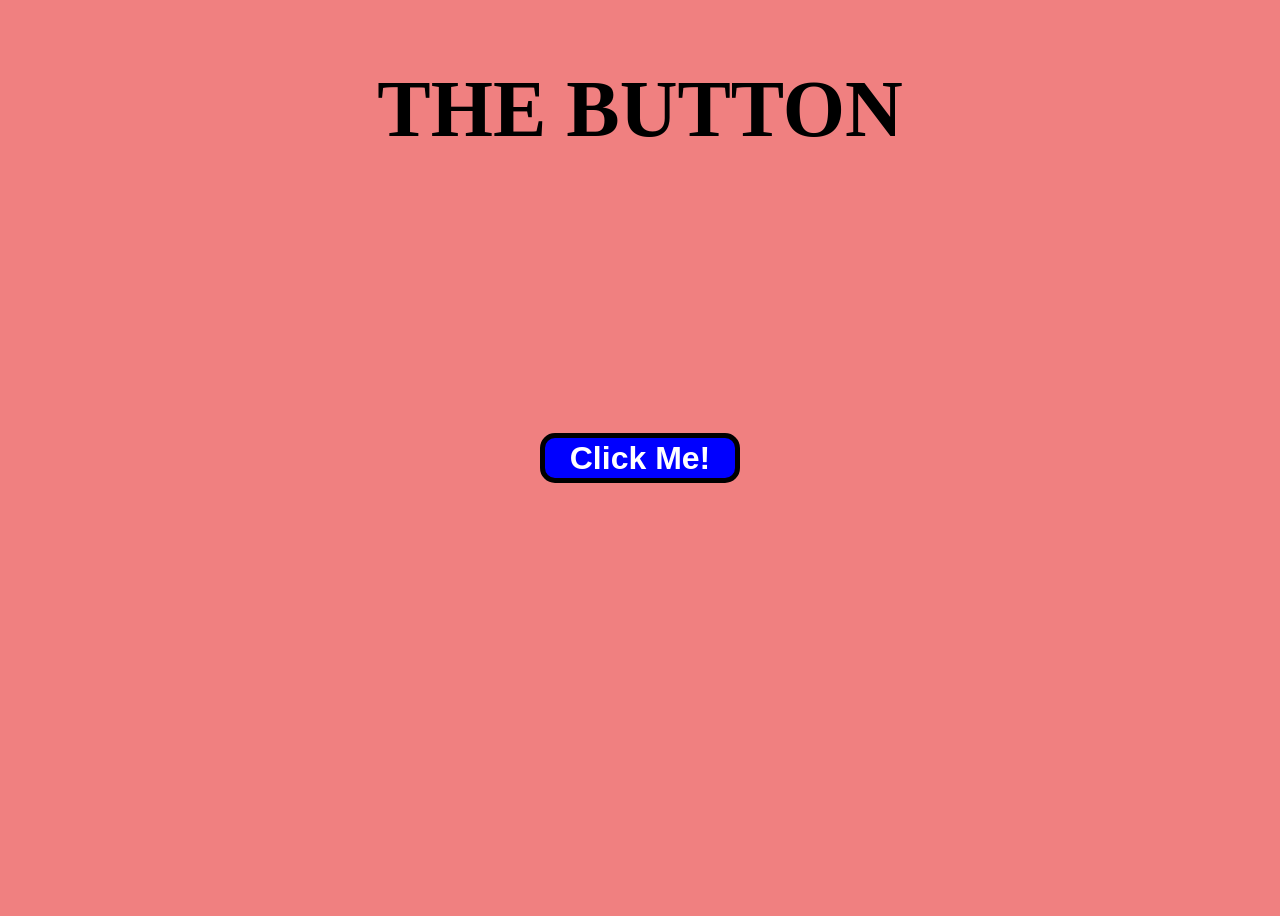
<file: index.html>
<!DOCTYPE html>
<html lang="en">
<head>
    <meta charset="UTF-8">
    <meta name="viewport" content="width=device-width, initial-scale=1.0">
    <title>Button</title>
    <link rel="stylesheet" href="index.css">
</head>
<body>
    <h1 style="font-size: 80px; position: absolute; top: 10px; left: 50%;
    transform: translateX(-50%);">THE BUTTON</h1>
    <button  id="link" style="border-color: black;">Click Me!</button>



<script src="index.js"></script>
</body>
</html>
</file>
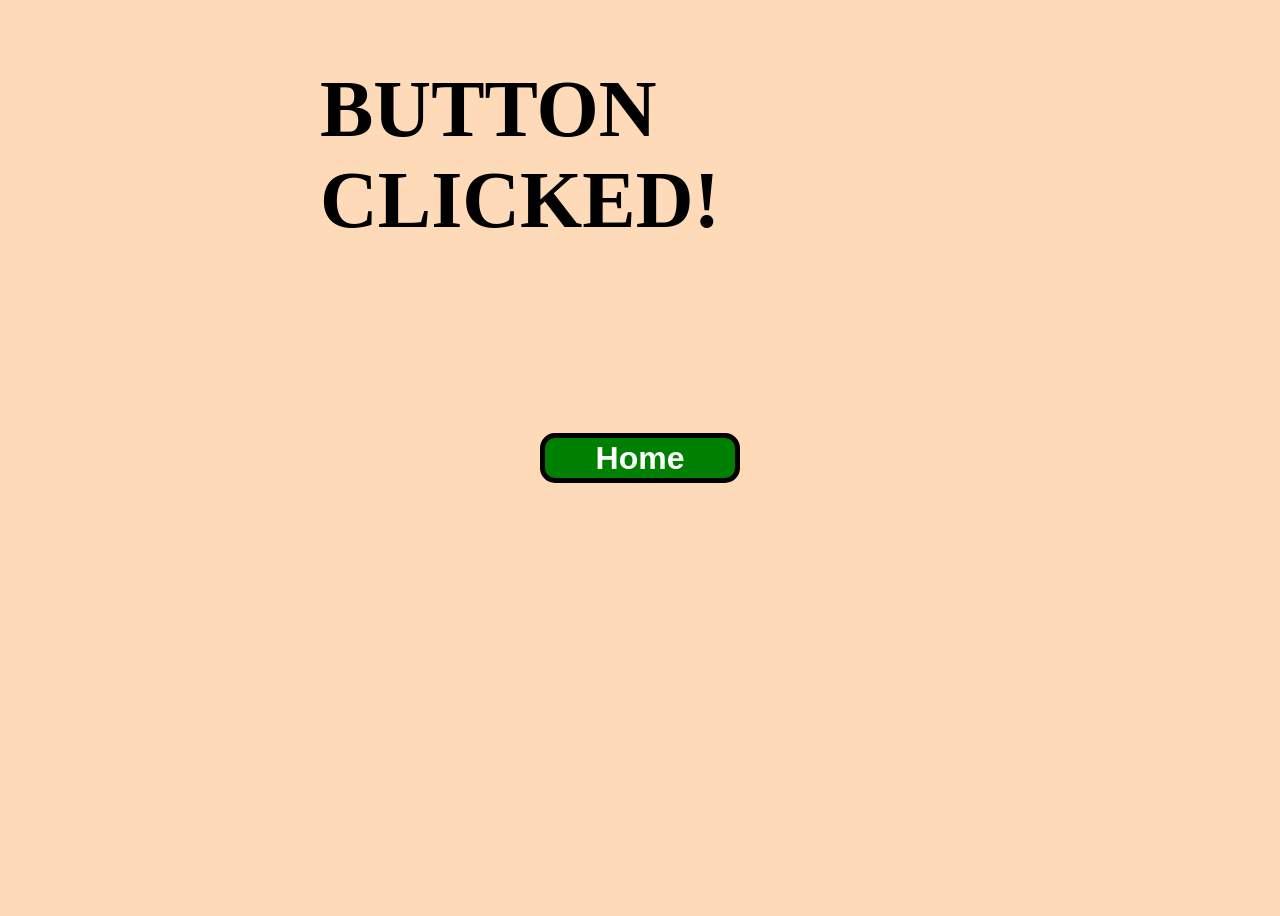
<file: buttonclicked.html>
<!DOCTYPE html>
<html lang="en">
<head>
    <meta charset="UTF-8">
    <meta name="viewport" content="width=device-width, initial-scale=1.0">
    <title>Clicked</title>

    <link rel="stylesheet" href="buttonclicked.css">
</head>
<body>
    <h1 style="font-size: 80px; position: absolute; top: 10px; left: 50%;
    transform: translateX(-50%);">BUTTON CLICKED!</h1>
        <button id="gohome">Home</button>
    
        <script src="buttonclicked.js"></script>
</body>
</html>
</file>
<file: index.css>
body{
    align-items: center;
    display: flex;
    justify-content: center;
    height: 100vh;
        background-color: lightcoral;
}
button{
     border-width: 5px; 
     border-style: solid;
    width: 200px; 
    height: 50px; 
    background-color: rgb(0, 0, 255);
    transition: background-color 0.3s ease;
    border-radius: 15px;
     font-size: 2em;
     font-weight: bold;
     color: white;
}
button:hover {
    background-color: hsl(240, 100%, 70%);
    cursor: pointer;
}
</file>
<file: buttonclicked.css>
body{
     align-items: center;
    display: flex;
    justify-content: center;
    height: 100vh;
    background-color: peachpuff;
}
button{
     border-width: 5px; 
     border-style: solid;
    width: 200px; 
    height: 50px; 
    background-color: hsl(120, 100%, 25%);
    transition: background-color 0.3s ease;
    border-radius: 15px;
     font-size: 2em;
     font-weight: bold;
     color: white;
}
button:hover {
    background-color: hsl(120, 100%, 55%);
    cursor: pointer;
}
</file>
